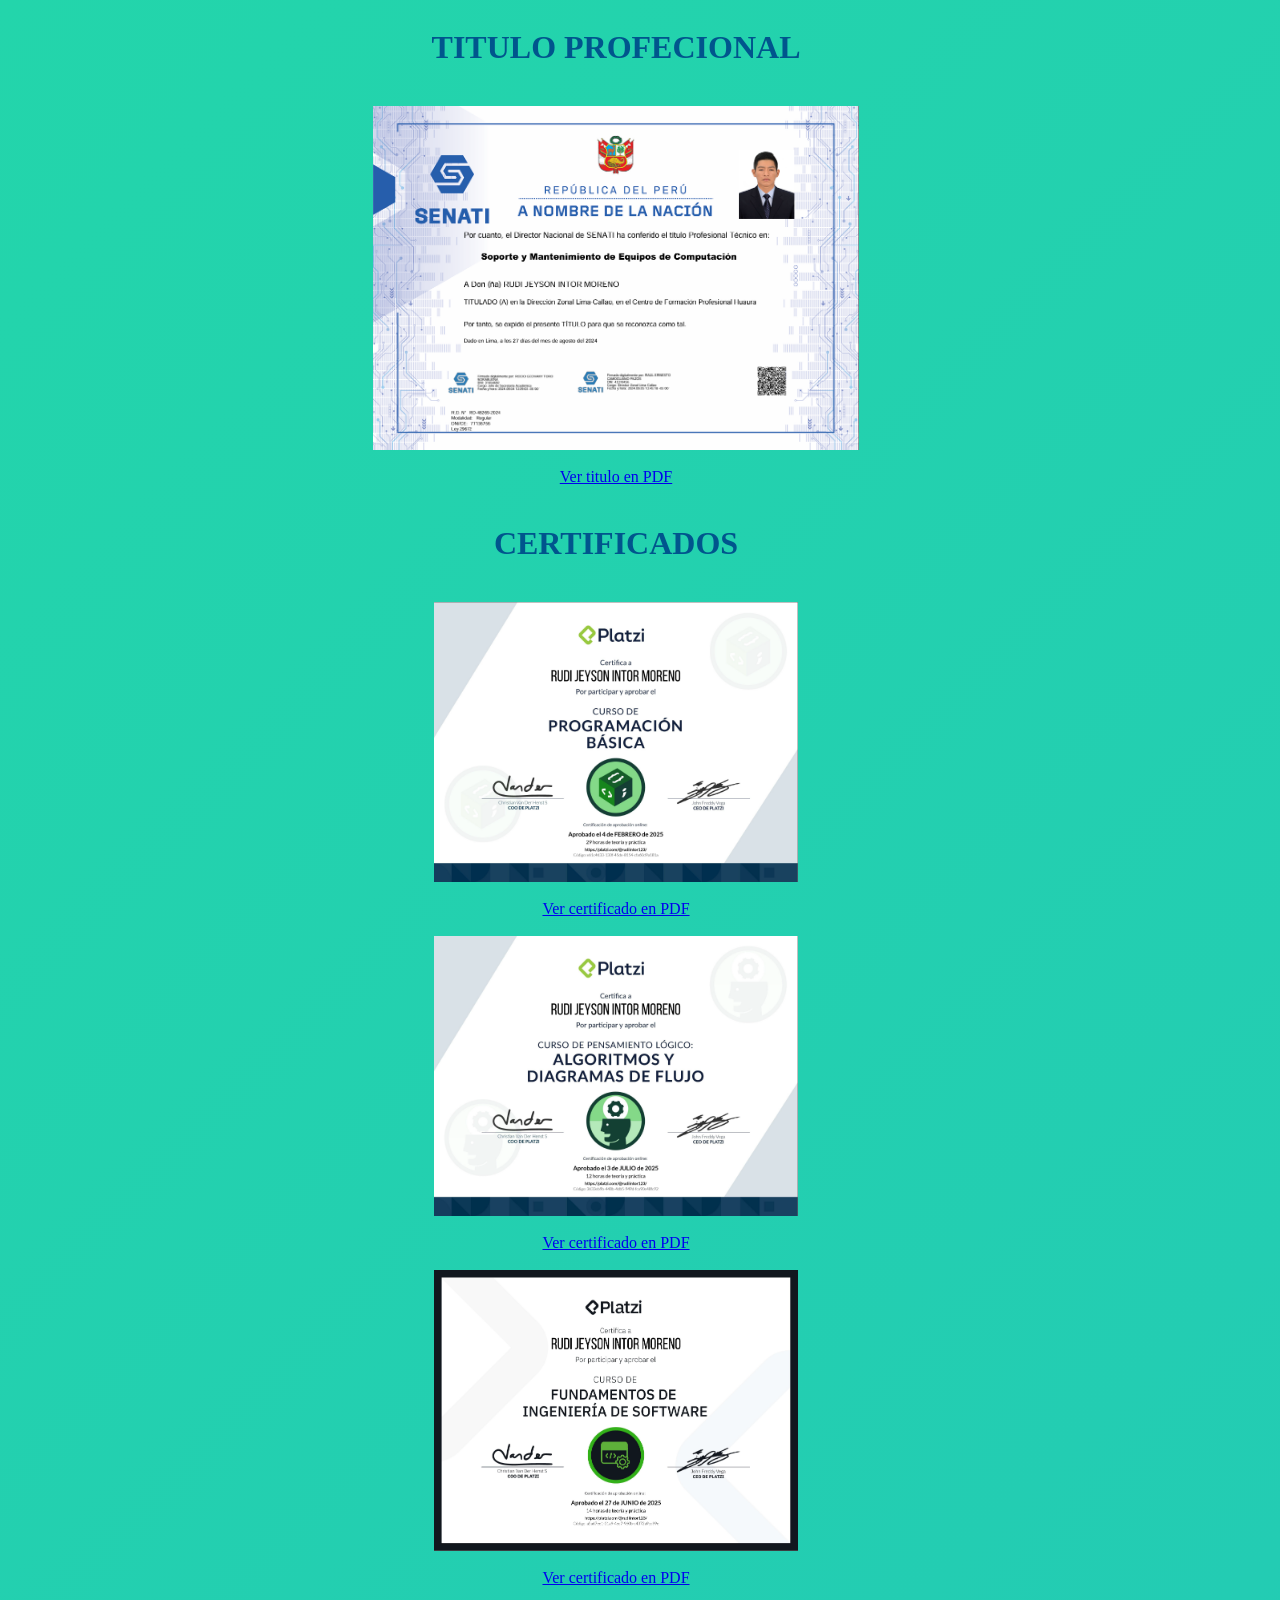
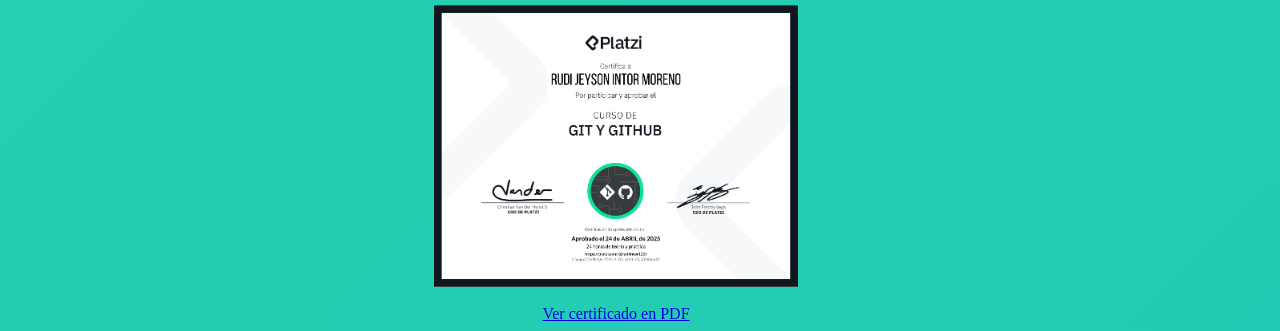
<file: docs/index.html>
<!DOCTYPE html>
<html lang="en">
<head>
    <meta charset="UTF-8">
    <meta name="viewport" content="width=device-width, initial-scale=1.0">
    <title>Titulo y Certificados</title>
    <link rel="stylesheet" href="style.css">
</head>
<body>

    <div class="titulo">
        <h1 id="tu">TITULO PROFECIONAL </h1><br> 
        
        <img class="ti" src="Documentos/titulo profecional.png" alt="titulo profecional" />
        <br>
        <a href="Documentos/TITULO_77136756_34464F.pdf" target="_blank">Ver titulo en PDF</a>
    </div>
    <br>

    <div class="certificados">
        <h1 id="tu">CERTIFICADOS</h1>
        <br>
        <div class="posicion-certificados">
            <img class="ti" src="Documentos/Programacion-basica.png" alt="diploma-programacion-basica" />
            <br> 
            <a class="pdf" href="Documentos/diploma-programacion-basica.pdf" target="_blank">Ver certificado en PDF</a>
            <br>
            
            <img class="ti" src="Documentos/Pensamiento-lógico.png" alt="diploma-pensamiento-logico" />
            <br>
            <a class="pdf" href="Documentos/diploma-pensamiento-logico.pdf" target="_blank">Ver certificado en PDF</a>
            <br>
            
            <img class="ti" src="Documentos/Fundamentos-de-Ingenieria-de-Software.png" alt="diploma-ingenieria" />
            <br>
            <a class="pdf" href="Documentos/diploma-ingenieria.pdf" target="_blank">Ver certificado en PDF</a>
            <br>
            
            <img class="ti" src="Documentos/GTI-Y-GITHUB.png" alt="diploma-gitgithub" />
            <br>
            <a class="pdf" href="Documentos/diploma-gitgithub.pdf" target="_blank">Ver certificado en PDF</a>
        </div>
    </div>
 
</body>
</html>
</file>
<file: docs/style.css>
body {
	width: 95%;
	height: 100%;
	/*margin-left: 50px; */
	color: #000000;
	background: linear-gradient(-45deg,  #23A6D5, #23D5AB);
	background-size: 100% 700%;
	-webkit-animation: Gradient 15s ease infinite;
	-moz-animation: Gradient 15s ease infinite;
	animation: Gradient 15s ease infinite;
}
.titulo{
    display:flex;
    flex-direction: column;
    align-items: center;
}

.certificados{
    display:flex;
    flex-direction: column;
    align-items: center;

}
#tu{ 
    color: #00558d;

}
.posicion-certificados{
    display:flex;
   flex-direction: column;
   align-items: center;
}
.ti{
    width: 40%;
    

}
@media(max-width:450px){
	.ti {
		width: 80%;	 
		
   }
}
@media(max-width:450px){
	#tu {
		font-size: clamp(1.5rem, 5vw, 3rem);
		
   }
}
</file>
